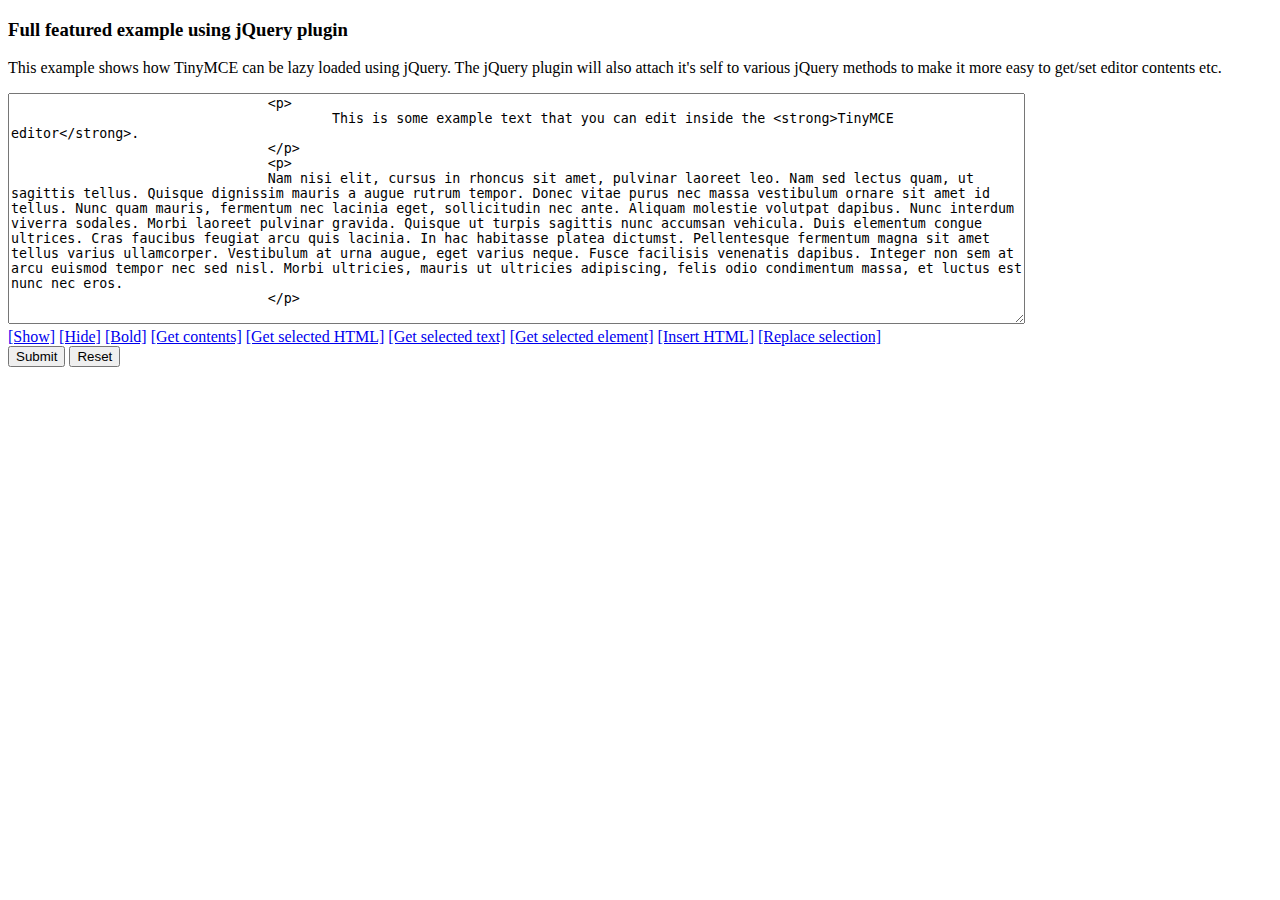
<file: wikidemo/js/tinymce/examples/index.html>
<!DOCTYPE html PUBLIC "-//W3C//DTD XHTML 1.0 Strict//EN" "http://www.w3.org/TR/xhtml1/DTD/xhtml1-strict.dtd">
<html xmlns="http://www.w3.org/1999/xhtml">
<head>
<title>Full featured example using jQuery plugin</title>

<!-- Load jQuery -->
<script type="text/javascript" src="http://www.google.com/jsapi"></script>
<script type="text/javascript">
	google.load("jquery", "1");
</script>

<!-- Load TinyMCE -->
<script type="text/javascript" src="../jscripts/tiny_mce/jquery.tinymce.js"></script>
<script type="text/javascript">
	$().ready(function() {
		$('textarea.tinymce').tinymce({
			// Location of TinyMCE script
			script_url : '../jscripts/tiny_mce/tiny_mce.js',

			// General options
			theme : "advanced",
			plugins : "autolink,lists,pagebreak,style,layer,table,save,advhr,advimage,advlink,emotions,iespell,inlinepopups,insertdatetime,preview,media,searchreplace,print,contextmenu,paste,directionality,fullscreen,noneditable,visualchars,nonbreaking,xhtmlxtras,template,advlist",

			// Theme options
			theme_advanced_buttons1 : "save,newdocument,|,bold,italic,underline,strikethrough,|,justifyleft,justifycenter,justifyright,justifyfull,styleselect,formatselect,fontselect,fontsizeselect",
			theme_advanced_buttons2 : "cut,copy,paste,pastetext,pasteword,|,search,replace,|,bullist,numlist,|,outdent,indent,blockquote,|,undo,redo,|,link,unlink,anchor,image,cleanup,help,code,|,insertdate,inserttime,preview,|,forecolor,backcolor",
			theme_advanced_buttons3 : "tablecontrols,|,hr,removeformat,visualaid,|,sub,sup,|,charmap,emotions,iespell,media,advhr,|,print,|,ltr,rtl,|,fullscreen",
			theme_advanced_buttons4 : "insertlayer,moveforward,movebackward,absolute,|,styleprops,|,cite,abbr,acronym,del,ins,attribs,|,visualchars,nonbreaking,template,pagebreak",
			theme_advanced_toolbar_location : "top",
			theme_advanced_toolbar_align : "left",
			theme_advanced_statusbar_location : "bottom",
			theme_advanced_resizing : true,
			 plugin_preview_pageurl:"../jscripts/tiny_mce/plugins/preview/example.html", 

			// Example content CSS (should be your site CSS)
			content_css : "css/content.css",

			// Drop lists for link/image/media/template dialogs
			template_external_list_url : "lists/template_list.js",
			external_link_list_url : "lists/link_list.js",
			external_image_list_url : "lists/image_list.js",
			media_external_list_url : "lists/media_list.js",

			// Replace values for the template plugin
			template_replace_values : {
				username : "Some User",
				staffid : "991234"
			}
		});
	});
</script>
<!-- /TinyMCE -->

</head>
<body>

<form method="post" action="http://tinymce.moxiecode.com/dump.php?example=true">
	<div>
		<h3>Full featured example using jQuery plugin</h3>

		<p>
			This example shows how TinyMCE can be lazy loaded using jQuery. The jQuery plugin will also attach it's self to various jQuery methods to make it more easy to get/set editor contents etc.
		</p>

		<!-- Gets replaced with TinyMCE, remember HTML in a textarea should be encoded -->
		<div>
			<textarea id="elm1" name="elm1" rows="15" cols="80" style="width: 80%" class="tinymce">
				&lt;p&gt;
					This is some example text that you can edit inside the &lt;strong&gt;TinyMCE editor&lt;/strong&gt;.
				&lt;/p&gt;
				&lt;p&gt;
				Nam nisi elit, cursus in rhoncus sit amet, pulvinar laoreet leo. Nam sed lectus quam, ut sagittis tellus. Quisque dignissim mauris a augue rutrum tempor. Donec vitae purus nec massa vestibulum ornare sit amet id tellus. Nunc quam mauris, fermentum nec lacinia eget, sollicitudin nec ante. Aliquam molestie volutpat dapibus. Nunc interdum viverra sodales. Morbi laoreet pulvinar gravida. Quisque ut turpis sagittis nunc accumsan vehicula. Duis elementum congue ultrices. Cras faucibus feugiat arcu quis lacinia. In hac habitasse platea dictumst. Pellentesque fermentum magna sit amet tellus varius ullamcorper. Vestibulum at urna augue, eget varius neque. Fusce facilisis venenatis dapibus. Integer non sem at arcu euismod tempor nec sed nisl. Morbi ultricies, mauris ut ultricies adipiscing, felis odio condimentum massa, et luctus est nunc nec eros.
				&lt;/p&gt;
			</textarea>
		</div>

		<!-- Some integration calls -->
		<a href="javascript:;" onclick="$('#elm1').tinymce().show();return false;">[Show]</a>
		<a href="javascript:;" onclick="$('#elm1').tinymce().hide();return false;">[Hide]</a>
		<a href="javascript:;" onclick="$('#elm1').tinymce().execCommand('Bold');return false;">[Bold]</a>
		<a href="javascript:;" onclick="alert($('#elm1').html());return false;">[Get contents]</a>
		<a href="javascript:;" onclick="alert($('#elm1').tinymce().selection.getContent());return false;">[Get selected HTML]</a>
		<a href="javascript:;" onclick="alert($('#elm1').tinymce().selection.getContent({format : 'text'}));return false;">[Get selected text]</a>
		<a href="javascript:;" onclick="alert($('#elm1').tinymce().selection.getNode().nodeName);return false;">[Get selected element]</a>
		<a href="javascript:;" onclick="$('#elm1').tinymce().execCommand('mceInsertContent',false,'<b>Hello world!!</b>');return false;">[Insert HTML]</a>
		<a href="javascript:;" onclick="$('#elm1').tinymce().execCommand('mceReplaceContent',false,'<b>{$selection}</b>');return false;">[Replace selection]</a>

		<br />
		<input type="submit" name="save" value="Submit" />
		<input type="reset" name="reset" value="Reset" />
	</div>
</form>
<script type="text/javascript">
if (document.location.protocol == 'file:') {
	alert("The examples might not work properly on the local file system due to security settings in your browser. Please use a real webserver.");
}
</script>
</body>
</html>
</file>
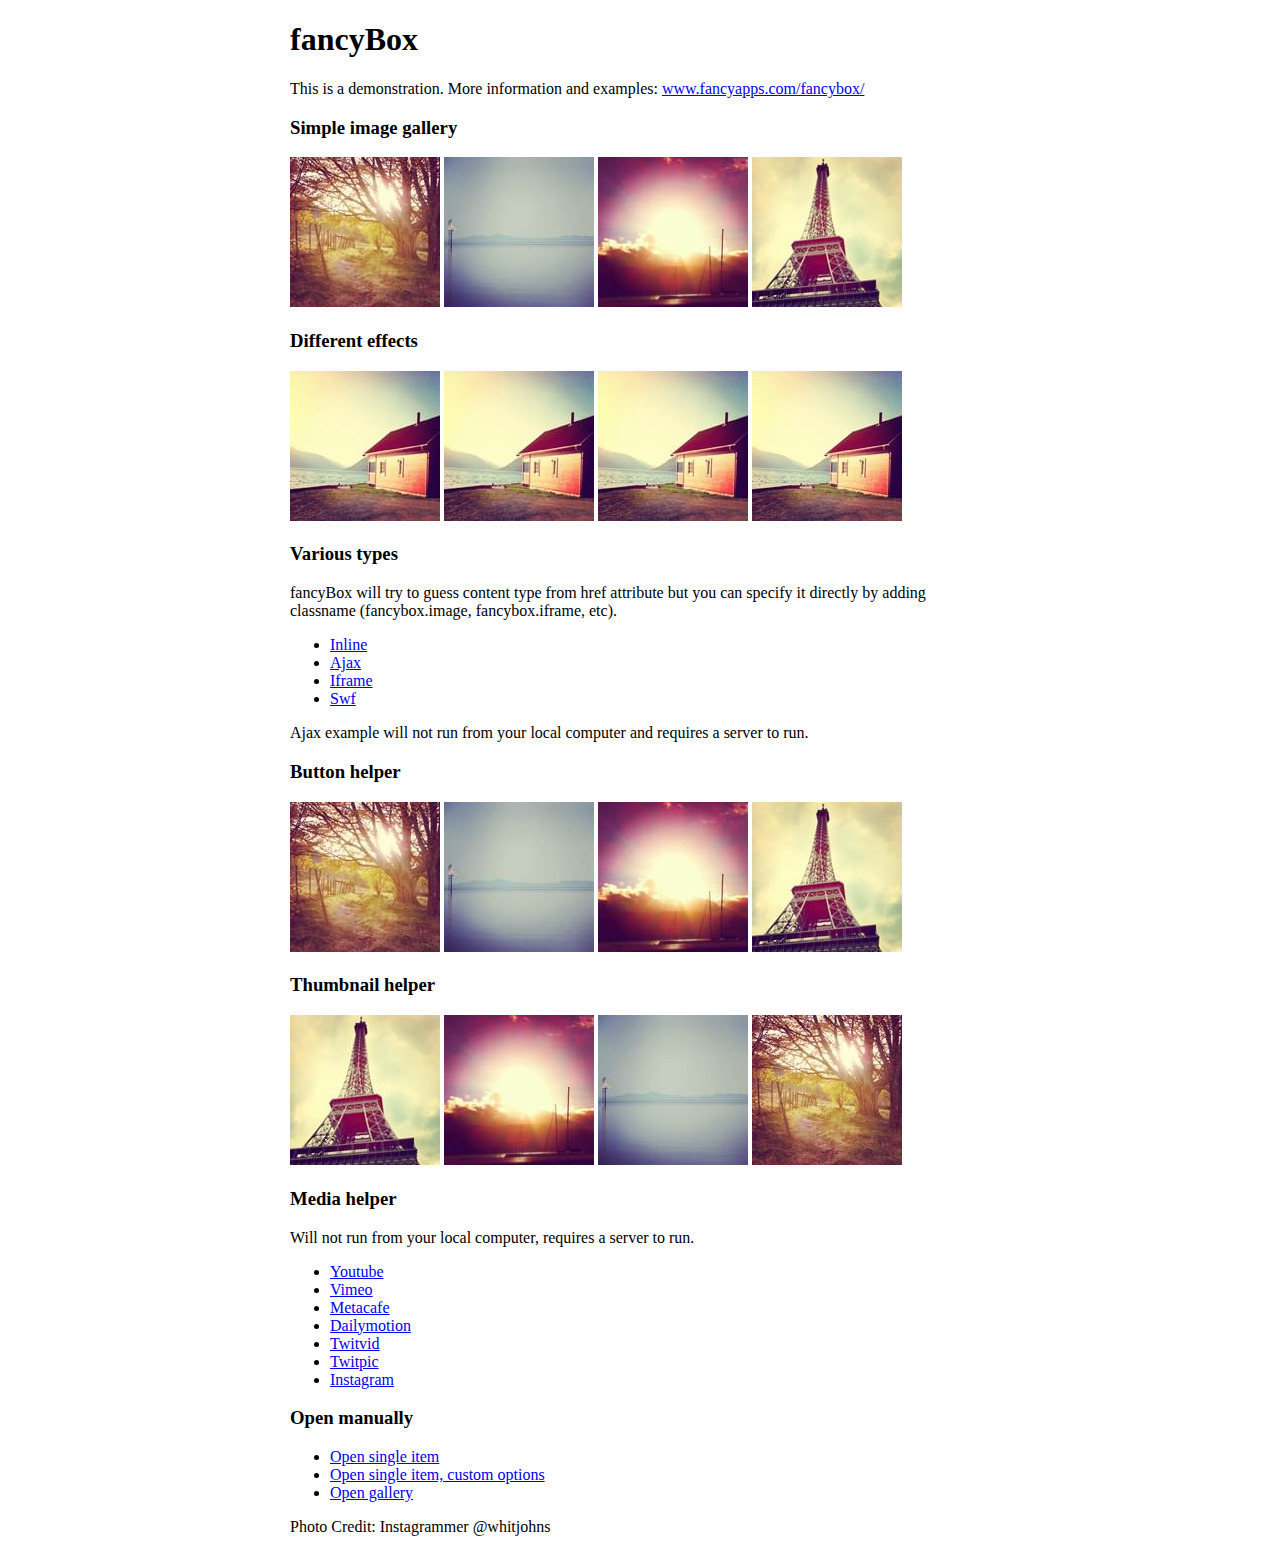
<file: wikidemo/protected/extensions/fancybox/demo/index.html>
<!DOCTYPE html>
<html>
<head>
	<title>fancyBox - Fancy jQuery Lightbox Alternative | Demonstration</title>
	<meta http-equiv="Content-Type" content="text/html; charset=UTF-8" />

	<!-- Add jQuery library -->
	<script type="text/javascript" src="../lib/jquery-1.10.1.min.js"></script>

	<!-- Add mousewheel plugin (this is optional) -->
	<script type="text/javascript" src="../lib/jquery.mousewheel-3.0.6.pack.js"></script>

	<!-- Add fancyBox main JS and CSS files -->
	<script type="text/javascript" src="../source/jquery.fancybox.js?v=2.1.5"></script>
	<link rel="stylesheet" type="text/css" href="../source/jquery.fancybox.css?v=2.1.5" media="screen" />

	<!-- Add Button helper (this is optional) -->
	<link rel="stylesheet" type="text/css" href="../source/helpers/jquery.fancybox-buttons.css?v=1.0.5" />
	<script type="text/javascript" src="../source/helpers/jquery.fancybox-buttons.js?v=1.0.5"></script>

	<!-- Add Thumbnail helper (this is optional) -->
	<link rel="stylesheet" type="text/css" href="../source/helpers/jquery.fancybox-thumbs.css?v=1.0.7" />
	<script type="text/javascript" src="../source/helpers/jquery.fancybox-thumbs.js?v=1.0.7"></script>

	<!-- Add Media helper (this is optional) -->
	<script type="text/javascript" src="../source/helpers/jquery.fancybox-media.js?v=1.0.6"></script>

	<script type="text/javascript">
		$(document).ready(function() {
			/*
			 *  Simple image gallery. Uses default settings
			 */

			$('.fancybox').fancybox();

			/*
			 *  Different effects
			 */

			// Change title type, overlay closing speed
			$(".fancybox-effects-a").fancybox({
				helpers: {
					title : {
						type : 'outside'
					},
					overlay : {
						speedOut : 0
					}
				}
			});

			// Disable opening and closing animations, change title type
			$(".fancybox-effects-b").fancybox({
				openEffect  : 'none',
				closeEffect	: 'none',

				helpers : {
					title : {
						type : 'over'
					}
				}
			});

			// Set custom style, close if clicked, change title type and overlay color
			$(".fancybox-effects-c").fancybox({
				wrapCSS    : 'fancybox-custom',
				closeClick : true,

				openEffect : 'none',

				helpers : {
					title : {
						type : 'inside'
					},
					overlay : {
						css : {
							'background' : 'rgba(238,238,238,0.85)'
						}
					}
				}
			});

			// Remove padding, set opening and closing animations, close if clicked and disable overlay
			$(".fancybox-effects-d").fancybox({
				padding: 0,

				openEffect : 'elastic',
				openSpeed  : 150,

				closeEffect : 'elastic',
				closeSpeed  : 150,

				closeClick : true,

				helpers : {
					overlay : null
				}
			});

			/*
			 *  Button helper. Disable animations, hide close button, change title type and content
			 */

			$('.fancybox-buttons').fancybox({
				openEffect  : 'none',
				closeEffect : 'none',

				prevEffect : 'none',
				nextEffect : 'none',

				closeBtn  : false,

				helpers : {
					title : {
						type : 'inside'
					},
					buttons	: {}
				},

				afterLoad : function() {
					this.title = 'Image ' + (this.index + 1) + ' of ' + this.group.length + (this.title ? ' - ' + this.title : '');
				}
			});


			/*
			 *  Thumbnail helper. Disable animations, hide close button, arrows and slide to next gallery item if clicked
			 */

			$('.fancybox-thumbs').fancybox({
				prevEffect : 'none',
				nextEffect : 'none',

				closeBtn  : false,
				arrows    : false,
				nextClick : true,

				helpers : {
					thumbs : {
						width  : 50,
						height : 50
					}
				}
			});

			/*
			 *  Media helper. Group items, disable animations, hide arrows, enable media and button helpers.
			*/
			$('.fancybox-media')
				.attr('rel', 'media-gallery')
				.fancybox({
					openEffect : 'none',
					closeEffect : 'none',
					prevEffect : 'none',
					nextEffect : 'none',

					arrows : false,
					helpers : {
						media : {},
						buttons : {}
					}
				});

			/*
			 *  Open manually
			 */

			$("#fancybox-manual-a").click(function() {
				$.fancybox.open('1_b.jpg');
			});

			$("#fancybox-manual-b").click(function() {
				$.fancybox.open({
					href : 'iframe.html',
					type : 'iframe',
					padding : 5
				});
			});

			$("#fancybox-manual-c").click(function() {
				$.fancybox.open([
					{
						href : '1_b.jpg',
						title : 'My title'
					}, {
						href : '2_b.jpg',
						title : '2nd title'
					}, {
						href : '3_b.jpg'
					}
				], {
					helpers : {
						thumbs : {
							width: 75,
							height: 50
						}
					}
				});
			});


		});
	</script>
	<style type="text/css">
		.fancybox-custom .fancybox-skin {
			box-shadow: 0 0 50px #222;
		}

		body {
			max-width: 700px;
			margin: 0 auto;
		}
	</style>
</head>
<body>
	<h1>fancyBox</h1>

	<p>This is a demonstration. More information and examples: <a href="http://fancyapps.com/fancybox/">www.fancyapps.com/fancybox/</a></p>

	<h3>Simple image gallery</h3>
	<p>
		<a class="fancybox" href="1_b.jpg" data-fancybox-group="gallery" title="Lorem ipsum dolor sit amet"><img src="1_s.jpg" alt="" /></a>

		<a class="fancybox" href="2_b.jpg" data-fancybox-group="gallery" title="Etiam quis mi eu elit temp"><img src="2_s.jpg" alt="" /></a>

		<a class="fancybox" href="3_b.jpg" data-fancybox-group="gallery" title="Cras neque mi, semper leon"><img src="3_s.jpg" alt="" /></a>

		<a class="fancybox" href="4_b.jpg" data-fancybox-group="gallery" title="Sed vel sapien vel sem uno"><img src="4_s.jpg" alt="" /></a>
	</p>

	<h3>Different effects</h3>
	<p>
		<a class="fancybox-effects-a" href="5_b.jpg" title="Lorem ipsum dolor sit amet, consectetur adipiscing elit"><img src="5_s.jpg" alt="" /></a>

		<a class="fancybox-effects-b" href="5_b.jpg" title="Lorem ipsum dolor sit amet, consectetur adipiscing elit"><img src="5_s.jpg" alt="" /></a>

		<a class="fancybox-effects-c" href="5_b.jpg" title="Lorem ipsum dolor sit amet, consectetur adipiscing elit"><img src="5_s.jpg" alt="" /></a>

		<a class="fancybox-effects-d" href="5_b.jpg" title="Lorem ipsum dolor sit amet, consectetur adipiscing elit"><img src="5_s.jpg" alt="" /></a>
	</p>

	<h3>Various types</h3>
	<p>
		fancyBox will try to guess content type from href attribute but you can specify it directly by adding classname (fancybox.image, fancybox.iframe, etc).
	</p>
	<ul>
		<li><a class="fancybox" href="#inline1" title="Lorem ipsum dolor sit amet">Inline</a></li>
		<li><a class="fancybox fancybox.ajax" href="ajax.txt">Ajax</a></li>
		<li><a class="fancybox fancybox.iframe" href="iframe.html">Iframe</a></li>
		<li><a class="fancybox" href="http://www.adobe.com/jp/events/cs3_web_edition_tour/swfs/perform.swf">Swf</a></li>
	</ul>

	<div id="inline1" style="width:400px;display: none;">
		<h3>Etiam quis mi eu elit</h3>
		<p>
			Lorem ipsum dolor sit amet, consectetur adipiscing elit. Etiam quis mi eu elit tempor facilisis id et neque. Nulla sit amet sem sapien. Vestibulum imperdiet porta ante ac ornare. Nulla et lorem eu nibh adipiscing ultricies nec at lacus. Cras laoreet ultricies sem, at blandit mi eleifend aliquam. Nunc enim ipsum, vehicula non pretium varius, cursus ac tortor. Vivamus fringilla congue laoreet. Quisque ultrices sodales orci, quis rhoncus justo auctor in. Phasellus dui eros, bibendum eu feugiat ornare, faucibus eu mi. Nunc aliquet tempus sem, id aliquam diam varius ac. Maecenas nisl nunc, molestie vitae eleifend vel, iaculis sed magna. Aenean tempus lacus vitae orci posuere porttitor eget non felis. Donec lectus elit, aliquam nec eleifend sit amet, vestibulum sed nunc.
		</p>
	</div>

	<p>
		Ajax example will not run from your local computer and requires a server to run.
	</p>

	<h3>Button helper</h3>
	<p>
		<a class="fancybox-buttons" data-fancybox-group="button" href="1_b.jpg"><img src="1_s.jpg" alt="" /></a>

		<a class="fancybox-buttons" data-fancybox-group="button" href="2_b.jpg"><img src="2_s.jpg" alt="" /></a>

		<a class="fancybox-buttons" data-fancybox-group="button" href="3_b.jpg"><img src="3_s.jpg" alt="" /></a>

		<a class="fancybox-buttons" data-fancybox-group="button" href="4_b.jpg"><img src="4_s.jpg" alt="" /></a>
	</p>

	<h3>Thumbnail helper</h3>
	<p>
		<a class="fancybox-thumbs" data-fancybox-group="thumb" href="4_b.jpg"><img src="4_s.jpg" alt="" /></a>

		<a class="fancybox-thumbs" data-fancybox-group="thumb" href="3_b.jpg"><img src="3_s.jpg" alt="" /></a>

		<a class="fancybox-thumbs" data-fancybox-group="thumb" href="2_b.jpg"><img src="2_s.jpg" alt="" /></a>

		<a class="fancybox-thumbs" data-fancybox-group="thumb" href="1_b.jpg"><img src="1_s.jpg" alt="" /></a>
	</p>

	<h3>Media helper</h3>
	<p>
		Will not run from your local computer, requires a server to run.
	</p>

	<ul>
		<li><a class="fancybox-media" href="http://www.youtube.com/watch?v=opj24KnzrWo">Youtube</a></li>
		<li><a class="fancybox-media" href="http://vimeo.com/47480346">Vimeo</a></li>
		<li><a class="fancybox-media" href="http://www.metacafe.com/watch/7635964/">Metacafe</a></li>
		<li><a class="fancybox-media" href="http://www.dailymotion.com/video/xoeylt_electric-guest-this-head-i-hold_music">Dailymotion</a></li>
		<li><a class="fancybox-media" href="http://twitvid.com/QY7MD">Twitvid</a></li>
		<li><a class="fancybox-media" href="http://twitpic.com/7p93st">Twitpic</a></li>
		<li><a class="fancybox-media" href="http://instagr.am/p/IejkuUGxQn">Instagram</a></li>
	</ul>

	<h3>Open manually</h3>
	<ul>
		<li><a id="fancybox-manual-a" href="javascript:;">Open single item</a></li>
		<li><a id="fancybox-manual-b" href="javascript:;">Open single item, custom options</a></li>
		<li><a id="fancybox-manual-c" href="javascript:;">Open gallery</a></li>
	</ul>

	<p>
		Photo Credit: Instagrammer @whitjohns
	</p>
</body>
</html>
</file>
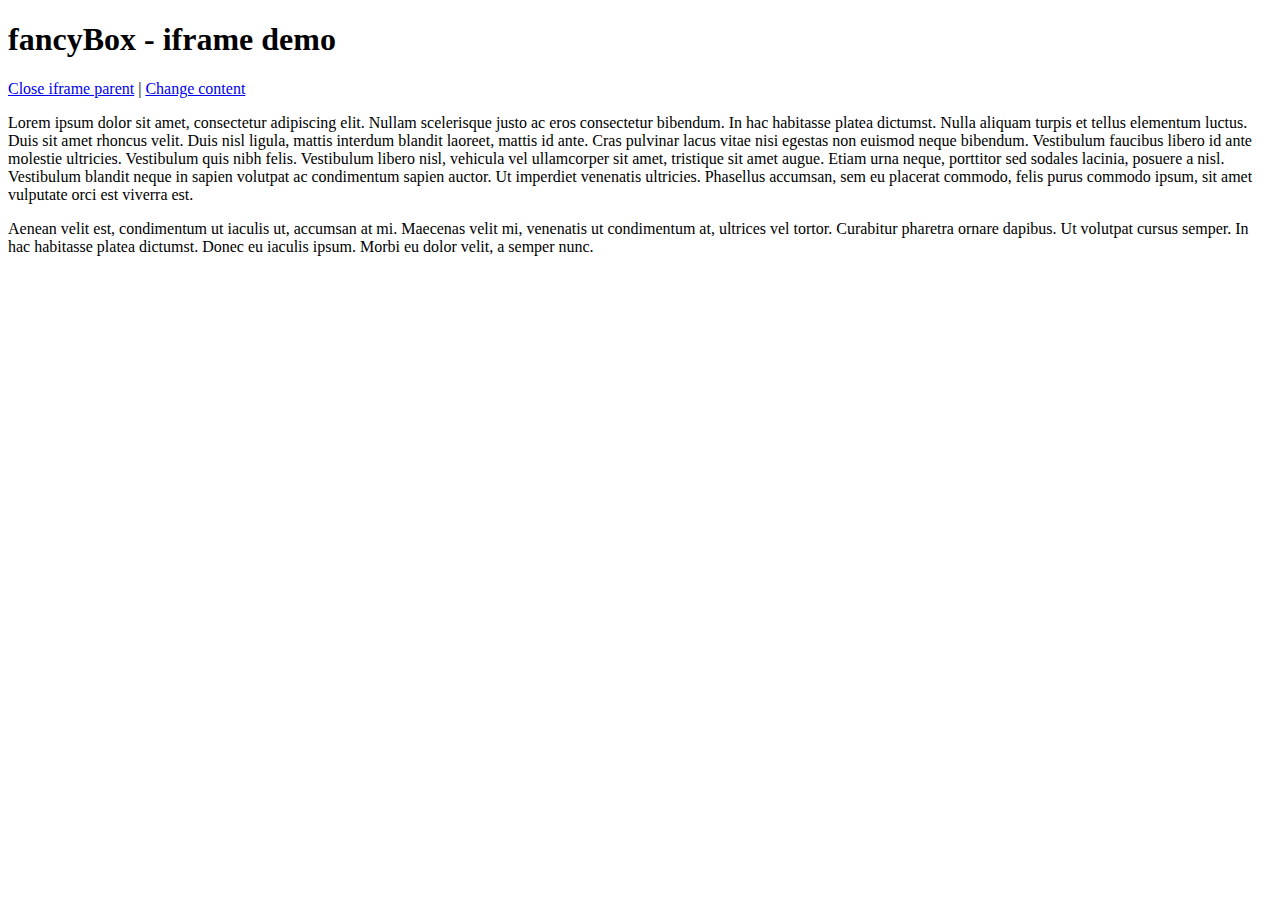
<file: wikidemo/protected/extensions/fancybox/demo/iframe.html>
<!DOCTYPE html>
<html>
<head>
	<title>fancyBox - iframe demo</title>
	<meta http-equiv="Content-Type" content="text/html; charset=UTF-8" />
</head>
<body>
	<h1>fancyBox - iframe demo</h1>

	<p>
		<a href="javascript:parent.jQuery.fancybox.close();">Close iframe parent</a>

		|

		<a href="javascript:parent.jQuery.fancybox.open({href : '1_b.jpg', title : 'My title'});">Change content</a>
	</p>

	<p>
		Lorem ipsum dolor sit amet, consectetur adipiscing elit. Nullam scelerisque justo ac eros consectetur bibendum. In hac habitasse platea dictumst. Nulla aliquam turpis et tellus elementum luctus. Duis sit amet rhoncus velit. Duis nisl ligula, mattis interdum blandit laoreet, mattis id ante. Cras pulvinar lacus vitae nisi egestas non euismod neque bibendum. Vestibulum faucibus libero id ante molestie ultricies. Vestibulum quis nibh felis. Vestibulum libero nisl, vehicula vel ullamcorper sit amet, tristique sit amet augue. Etiam urna neque, porttitor sed sodales lacinia, posuere a nisl. Vestibulum blandit neque in sapien volutpat ac condimentum sapien auctor. Ut imperdiet venenatis ultricies. Phasellus accumsan, sem eu placerat commodo, felis purus commodo ipsum, sit amet vulputate orci est viverra est.
	</p>

	<p>
		Aenean velit est, condimentum ut iaculis ut, accumsan at mi. Maecenas velit mi, venenatis ut condimentum at, ultrices vel tortor. Curabitur pharetra ornare dapibus. Ut volutpat cursus semper. In hac habitasse platea dictumst. Donec eu iaculis ipsum. Morbi eu dolor velit, a semper nunc.
	</p>
</body>
</html>
</file>
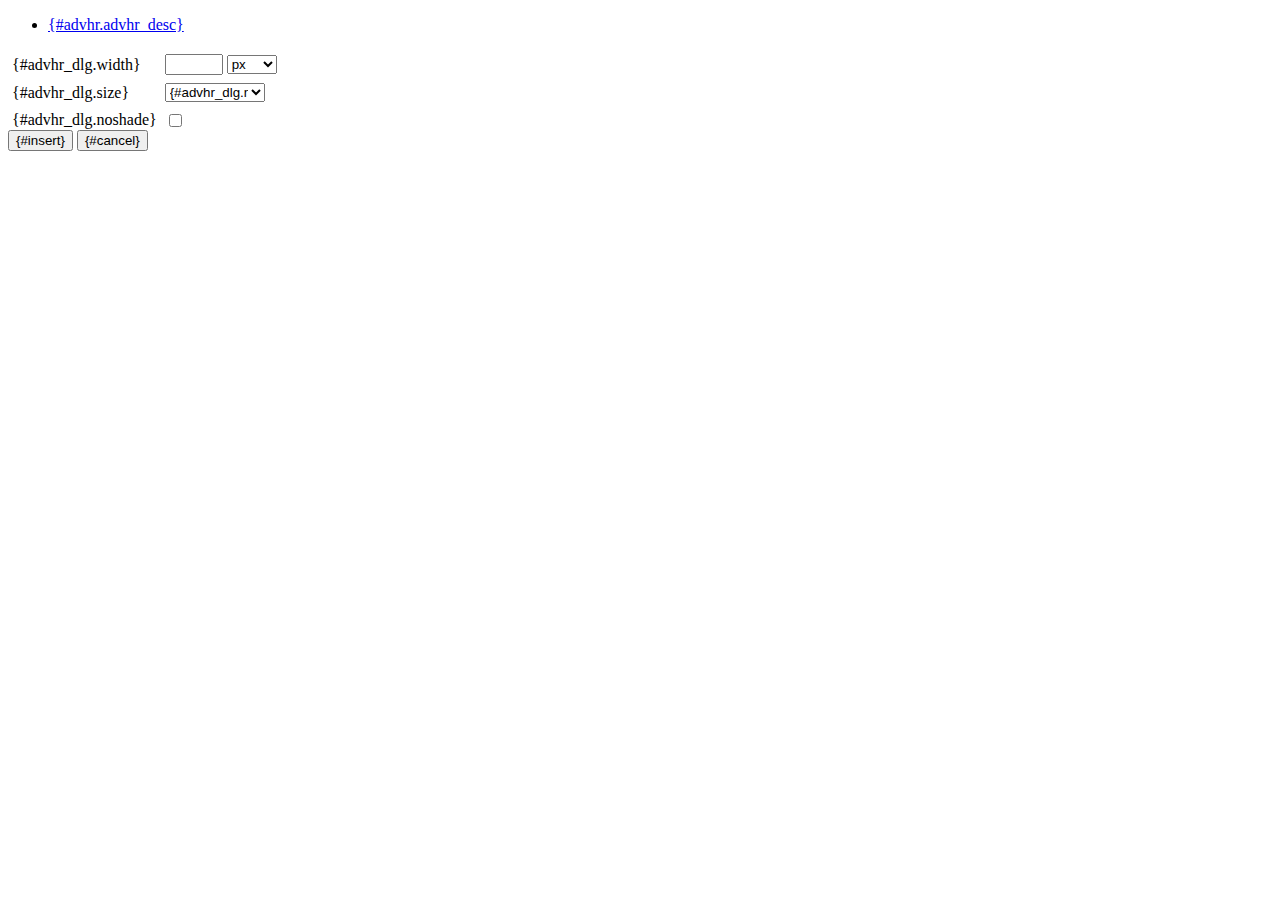
<file: wikidemo/js/tinymce/jscripts/tiny_mce/plugins/advhr/rule.htm>
<!DOCTYPE html PUBLIC "-//W3C//DTD XHTML 1.0 Strict//EN" "http://www.w3.org/TR/xhtml1/DTD/xhtml1-strict.dtd">
<html xmlns="http://www.w3.org/1999/xhtml">
<head>
	<title>{#advhr.advhr_desc}</title>
	<script type="text/javascript" src="../../tiny_mce_popup.js"></script>
	<script type="text/javascript" src="js/rule.js"></script>
	<script type="text/javascript" src="../../utils/mctabs.js"></script>
	<script type="text/javascript" src="../../utils/form_utils.js"></script>
	<link href="css/advhr.css" rel="stylesheet" type="text/css" />
</head>
<body role="application">
<form onsubmit="AdvHRDialog.update();return false;" action="#">
	<div class="tabs">
		<ul>
			<li id="general_tab" class="current" aria-controls="general_panel"><span><a href="javascript:mcTabs.displayTab('general_tab','general_panel');" onmousedown="return false;">{#advhr.advhr_desc}</a></span></li>
		</ul>
	</div>

	<div class="panel_wrapper">
		<div id="general_panel" class="panel current">
			<table role="presentation" border="0" cellpadding="4" cellspacing="0">
					<tr role="group" aria-labelledby="width_label">
						<td><label id="width_label" for="width">{#advhr_dlg.width}</label></td>
						<td class="nowrap">
							<input id="width" name="width" type="text" value="" class="mceFocus" />
							<span style="display:none;" id="width_unit_label">{#advhr_dlg.widthunits}</span>
							<select name="width2" id="width2" aria-labelledby="width_unit_label">
								<option value="">px</option>
								<option value="%">%</option>
							</select>
						</td>
					</tr>
					<tr>
						<td><label for="size">{#advhr_dlg.size}</label></td>
						<td><select id="size" name="size">
							<option value="">{#advhr_dlg.normal}</option>
							<option value="1">1</option>
							<option value="2">2</option>
							<option value="3">3</option>
							<option value="4">4</option>
							<option value="5">5</option>
						</select></td>
					</tr>
					<tr>
						<td><label for="noshade">{#advhr_dlg.noshade}</label></td>
						<td><input type="checkbox" name="noshade" id="noshade" class="radio" /></td>
					</tr>
			</table>
		</div>
	</div>

	<div class="mceActionPanel">
		<input type="submit" id="insert" name="insert" value="{#insert}" />
		<input type="button" id="cancel" name="cancel" value="{#cancel}" onclick="tinyMCEPopup.close();" />
	</div>
</form>
</body>
</html>
</file>
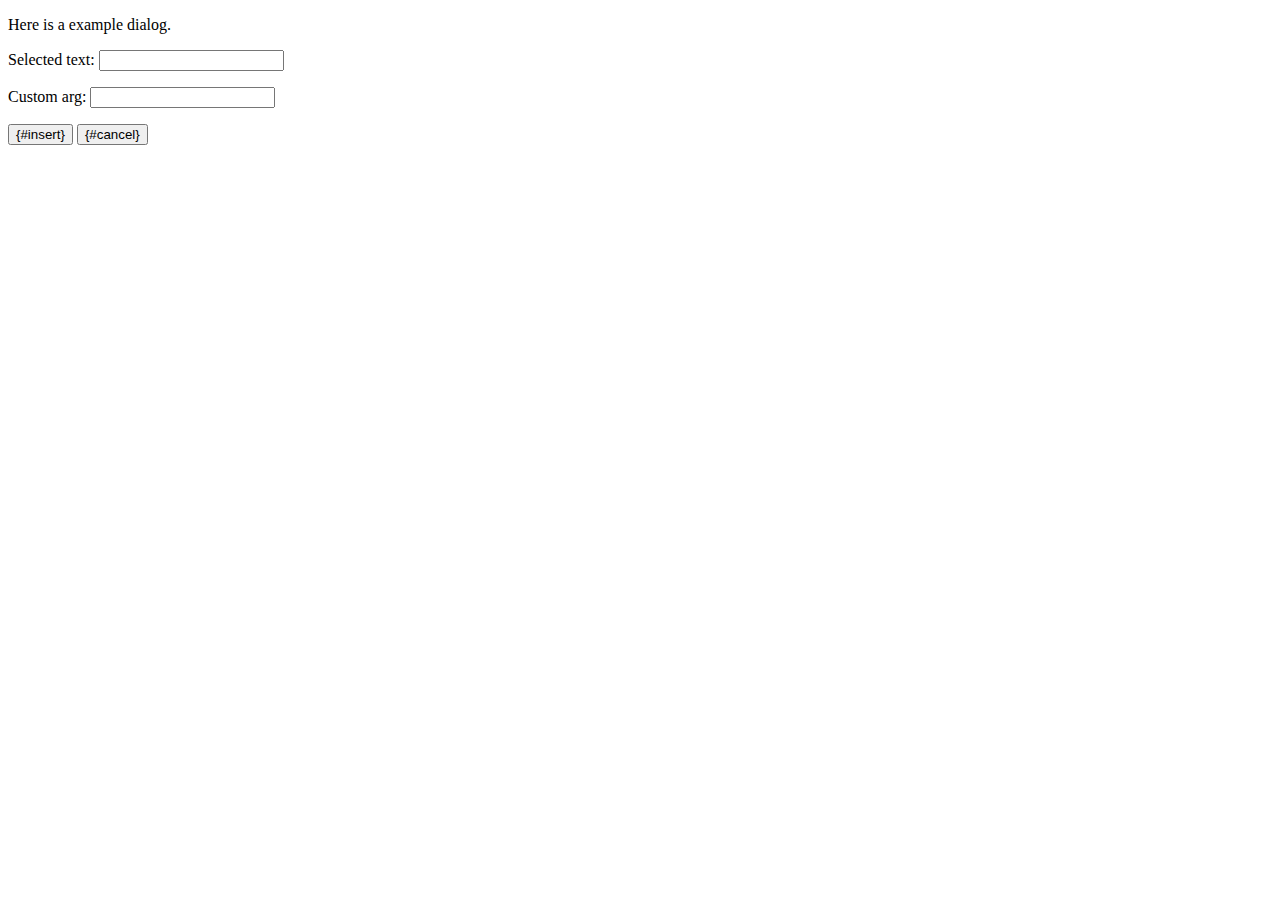
<file: wikidemo/js/tinymce/jscripts/tiny_mce/plugins/example/dialog.htm>
<!DOCTYPE html PUBLIC "-//W3C//DTD XHTML 1.0 Strict//EN" "http://www.w3.org/TR/xhtml1/DTD/xhtml1-strict.dtd">
<html xmlns="http://www.w3.org/1999/xhtml">
<head>
	<title>{#example_dlg.title}</title>
	<script type="text/javascript" src="../../tiny_mce_popup.js"></script>
	<script type="text/javascript" src="js/dialog.js"></script>
</head>
<body>

<form onsubmit="ExampleDialog.insert();return false;" action="#">
	<p>Here is a example dialog.</p>
	<p>Selected text: <input id="someval" name="someval" type="text" class="text" /></p>
	<p>Custom arg: <input id="somearg" name="somearg" type="text" class="text" /></p>

	<div class="mceActionPanel">
		<input type="button" id="insert" name="insert" value="{#insert}" onclick="ExampleDialog.insert();" />
		<input type="button" id="cancel" name="cancel" value="{#cancel}" onclick="tinyMCEPopup.close();" />
	</div>
</form>

</body>
</html>
</file>
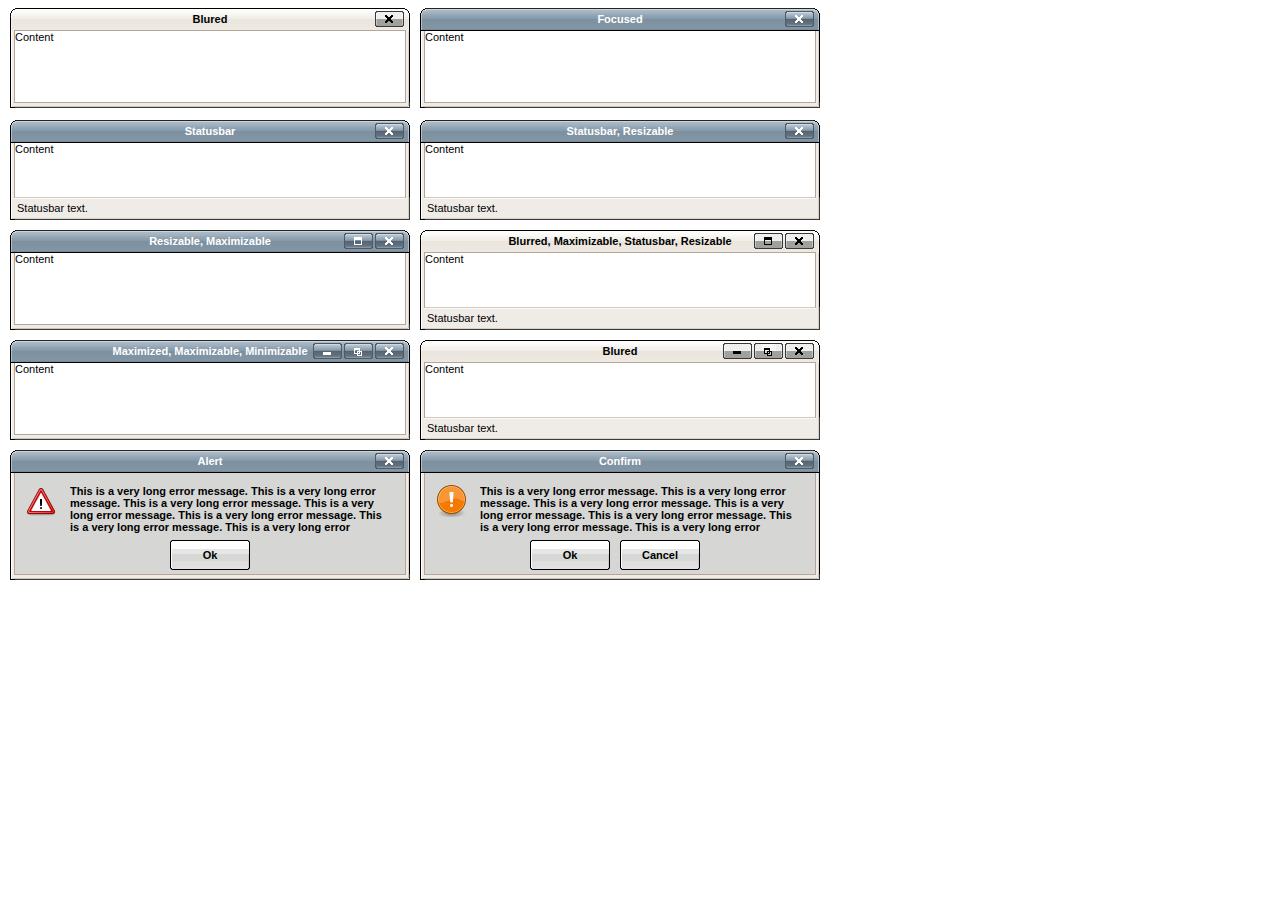
<file: wikidemo/js/tinymce/jscripts/tiny_mce/plugins/inlinepopups/template.htm>
<!-- <!DOCTYPE html PUBLIC "-//W3C//DTD XHTML 1.0 Strict//EN" "http://www.w3.org/TR/xhtml1/DTD/xhtml1-strict.dtd"> -->
<html xmlns="http://www.w3.org/1999/xhtml">
<head>
<title>Template for dialogs</title>
<link rel="stylesheet" type="text/css" href="skins/clearlooks2/window.css" />
</head>
<body>

<div class="mceEditor">
	<div class="clearlooks2" style="width:400px; height:100px; left:10px;">
		<div class="mceWrapper">
			<div class="mceTop">
				<div class="mceLeft"></div>
				<div class="mceCenter"></div>
				<div class="mceRight"></div>
				<span>Blured</span>
			</div>

			<div class="mceMiddle">
				<div class="mceLeft"></div>
				<span>Content</span>
				<div class="mceRight"></div>
			</div>

			<div class="mceBottom">
				<div class="mceLeft"></div>
				<div class="mceCenter"></div>
				<div class="mceRight"></div>
				<span>Statusbar text.</span>
			</div>

			<a class="mceMove" href="#"></a>
			<a class="mceMin" href="#"></a>
			<a class="mceMax" href="#"></a>
			<a class="mceMed" href="#"></a>
			<a class="mceClose" href="#"></a>
			<a class="mceResize mceResizeN" href="#"></a>
			<a class="mceResize mceResizeS" href="#"></a>
			<a class="mceResize mceResizeW" href="#"></a>
			<a class="mceResize mceResizeE" href="#"></a>
			<a class="mceResize mceResizeNW" href="#"></a>
			<a class="mceResize mceResizeNE" href="#"></a>
			<a class="mceResize mceResizeSW" href="#"></a>
			<a class="mceResize mceResizeSE" href="#"></a>
		</div>
	</div>

	<div class="clearlooks2" style="width:400px; height:100px; left:420px;">
		<div class="mceWrapper mceMovable mceFocus">
			<div class="mceTop">
				<div class="mceLeft"></div>
				<div class="mceCenter"></div>
				<div class="mceRight"></div>
				<span>Focused</span>
			</div>

			<div class="mceMiddle">
				<div class="mceLeft"></div>
				<span>Content</span>
				<div class="mceRight"></div>
			</div>

			<div class="mceBottom">
				<div class="mceLeft"></div>
				<div class="mceCenter"></div>
				<div class="mceRight"></div>
				<span>Statusbar text.</span>
			</div>

			<a class="mceMove" href="#"></a>
			<a class="mceMin" href="#"></a>
			<a class="mceMax" href="#"></a>
			<a class="mceMed" href="#"></a>
			<a class="mceClose" href="#"></a>
			<a class="mceResize mceResizeN" href="#"></a>
			<a class="mceResize mceResizeS" href="#"></a>
			<a class="mceResize mceResizeW" href="#"></a>
			<a class="mceResize mceResizeE" href="#"></a>
			<a class="mceResize mceResizeNW" href="#"></a>
			<a class="mceResize mceResizeNE" href="#"></a>
			<a class="mceResize mceResizeSW" href="#"></a>
			<a class="mceResize mceResizeSE" href="#"></a>
		</div>
	</div>

	<div class="clearlooks2" style="width:400px; height:100px; left:10px; top:120px;">
		<div class="mceWrapper mceMovable mceFocus mceStatusbar">
			<div class="mceTop">
				<div class="mceLeft"></div>
				<div class="mceCenter"></div>
				<div class="mceRight"></div>
				<span>Statusbar</span>
			</div>

			<div class="mceMiddle">
				<div class="mceLeft"></div>
				<span>Content</span>
				<div class="mceRight"></div>
			</div>

			<div class="mceBottom">
				<div class="mceLeft"></div>
				<div class="mceCenter"></div>
				<div class="mceRight"></div>
				<span>Statusbar text.</span>
			</div>

			<a class="mceMove" href="#"></a>
			<a class="mceMin" href="#"></a>
			<a class="mceMax" href="#"></a>
			<a class="mceMed" href="#"></a>
			<a class="mceClose" href="#"></a>
			<a class="mceResize mceResizeN" href="#"></a>
			<a class="mceResize mceResizeS" href="#"></a>
			<a class="mceResize mceResizeW" href="#"></a>
			<a class="mceResize mceResizeE" href="#"></a>
			<a class="mceResize mceResizeNW" href="#"></a>
			<a class="mceResize mceResizeNE" href="#"></a>
			<a class="mceResize mceResizeSW" href="#"></a>
			<a class="mceResize mceResizeSE" href="#"></a>
		</div>
	</div>

	<div class="clearlooks2" style="width:400px; height:100px; left:420px; top:120px;">
		<div class="mceWrapper mceMovable mceFocus mceStatusbar mceResizable">
			<div class="mceTop">
				<div class="mceLeft"></div>
				<div class="mceCenter"></div>
				<div class="mceRight"></div>
				<span>Statusbar, Resizable</span>
			</div>

			<div class="mceMiddle">
				<div class="mceLeft"></div>
				<span>Content</span>
				<div class="mceRight"></div>
			</div>

			<div class="mceBottom">
				<div class="mceLeft"></div>
				<div class="mceCenter"></div>
				<div class="mceRight"></div>
				<span>Statusbar text.</span>
			</div>

			<a class="mceMove" href="#"></a>
			<a class="mceMin" href="#"></a>
			<a class="mceMax" href="#"></a>
			<a class="mceMed" href="#"></a>
			<a class="mceClose" href="#"></a>
			<a class="mceResize mceResizeN" href="#"></a>
			<a class="mceResize mceResizeS" href="#"></a>
			<a class="mceResize mceResizeW" href="#"></a>
			<a class="mceResize mceResizeE" href="#"></a>
			<a class="mceResize mceResizeNW" href="#"></a>
			<a class="mceResize mceResizeNE" href="#"></a>
			<a class="mceResize mceResizeSW" href="#"></a>
			<a class="mceResize mceResizeSE" href="#"></a>
		</div>
	</div>

	<div class="clearlooks2" style="width:400px; height:100px; left:10px; top:230px;">
		<div class="mceWrapper mceMovable mceFocus mceResizable mceMaximizable">
			<div class="mceTop">
				<div class="mceLeft"></div>
				<div class="mceCenter"></div>
				<div class="mceRight"></div>
				<span>Resizable, Maximizable</span>
			</div>

			<div class="mceMiddle">
				<div class="mceLeft"></div>
				<span>Content</span>
				<div class="mceRight"></div>
			</div>

			<div class="mceBottom">
				<div class="mceLeft"></div>
				<div class="mceCenter"></div>
				<div class="mceRight"></div>
				<span>Statusbar text.</span>
			</div>

			<a class="mceMove" href="#"></a>
			<a class="mceMin" href="#"></a>
			<a class="mceMax" href="#"></a>
			<a class="mceMed" href="#"></a>
			<a class="mceClose" href="#"></a>
			<a class="mceResize mceResizeN" href="#"></a>
			<a class="mceResize mceResizeS" href="#"></a>
			<a class="mceResize mceResizeW" href="#"></a>
			<a class="mceResize mceResizeE" href="#"></a>
			<a class="mceResize mceResizeNW" href="#"></a>
			<a class="mceResize mceResizeNE" href="#"></a>
			<a class="mceResize mceResizeSW" href="#"></a>
			<a class="mceResize mceResizeSE" href="#"></a>
		</div>
	</div>

	<div class="clearlooks2" style="width:400px; height:100px; left:420px; top:230px;">
		<div class="mceWrapper mceMovable mceStatusbar mceResizable mceMaximizable">
			<div class="mceTop">
				<div class="mceLeft"></div>
				<div class="mceCenter"></div>
				<div class="mceRight"></div>
				<span>Blurred, Maximizable, Statusbar, Resizable</span>
			</div>

			<div class="mceMiddle">
				<div class="mceLeft"></div>
				<span>Content</span>
				<div class="mceRight"></div>
			</div>

			<div class="mceBottom">
				<div class="mceLeft"></div>
				<div class="mceCenter"></div>
				<div class="mceRight"></div>
				<span>Statusbar text.</span>
			</div>

			<a class="mceMove" href="#"></a>
			<a class="mceMin" href="#"></a>
			<a class="mceMax" href="#"></a>
			<a class="mceMed" href="#"></a>
			<a class="mceClose" href="#"></a>
			<a class="mceResize mceResizeN" href="#"></a>
			<a class="mceResize mceResizeS" href="#"></a>
			<a class="mceResize mceResizeW" href="#"></a>
			<a class="mceResize mceResizeE" href="#"></a>
			<a class="mceResize mceResizeNW" href="#"></a>
			<a class="mceResize mceResizeNE" href="#"></a>
			<a class="mceResize mceResizeSW" href="#"></a>
			<a class="mceResize mceResizeSE" href="#"></a>
		</div>
	</div>

	<div class="clearlooks2" style="width:400px; height:100px; left:10px; top:340px;">
		<div class="mceWrapper mceMovable mceFocus mceResizable mceMaximized mceMinimizable mceMaximizable">
			<div class="mceTop">
				<div class="mceLeft"></div>
				<div class="mceCenter"></div>
				<div class="mceRight"></div>
				<span>Maximized, Maximizable, Minimizable</span>
			</div>

			<div class="mceMiddle">
				<div class="mceLeft"></div>
				<span>Content</span>
				<div class="mceRight"></div>
			</div>

			<div class="mceBottom">
				<div class="mceLeft"></div>
				<div class="mceCenter"></div>
				<div class="mceRight"></div>
				<span>Statusbar text.</span>
			</div>

			<a class="mceMove" href="#"></a>
			<a class="mceMin" href="#"></a>
			<a class="mceMax" href="#"></a>
			<a class="mceMed" href="#"></a>
			<a class="mceClose" href="#"></a>
			<a class="mceResize mceResizeN" href="#"></a>
			<a class="mceResize mceResizeS" href="#"></a>
			<a class="mceResize mceResizeW" href="#"></a>
			<a class="mceResize mceResizeE" href="#"></a>
			<a class="mceResize mceResizeNW" href="#"></a>
			<a class="mceResize mceResizeNE" href="#"></a>
			<a class="mceResize mceResizeSW" href="#"></a>
			<a class="mceResize mceResizeSE" href="#"></a>
		</div>
	</div>

	<div class="clearlooks2" style="width:400px; height:100px; left:420px; top:340px;">
		<div class="mceWrapper mceMovable mceStatusbar mceResizable mceMaximized mceMinimizable mceMaximizable">
			<div class="mceTop">
				<div class="mceLeft"></div>
				<div class="mceCenter"></div>
				<div class="mceRight"></div>
				<span>Blured</span>
			</div>

			<div class="mceMiddle">
				<div class="mceLeft"></div>
				<span>Content</span>
				<div class="mceRight"></div>
			</div>

			<div class="mceBottom">
				<div class="mceLeft"></div>
				<div class="mceCenter"></div>
				<div class="mceRight"></div>
				<span>Statusbar text.</span>
			</div>

			<a class="mceMove" href="#"></a>
			<a class="mceMin" href="#"></a>
			<a class="mceMax" href="#"></a>
			<a class="mceMed" href="#"></a>
			<a class="mceClose" href="#"></a>
			<a class="mceResize mceResizeN" href="#"></a>
			<a class="mceResize mceResizeS" href="#"></a>
			<a class="mceResize mceResizeW" href="#"></a>
			<a class="mceResize mceResizeE" href="#"></a>
			<a class="mceResize mceResizeNW" href="#"></a>
			<a class="mceResize mceResizeNE" href="#"></a>
			<a class="mceResize mceResizeSW" href="#"></a>
			<a class="mceResize mceResizeSE" href="#"></a>
		</div>
	</div>

	<div class="clearlooks2" style="width:400px; height:130px; left:10px; top:450px;">
		<div class="mceWrapper mceMovable mceFocus mceModal mceAlert">
			<div class="mceTop">
				<div class="mceLeft"></div>
				<div class="mceCenter"></div>
				<div class="mceRight"></div>
				<span>Alert</span>
			</div>

			<div class="mceMiddle">
				<div class="mceLeft"></div>
				<span>
					This is a very long error message. This is a very long error message.
					This is a very long error message. This is a very long error message.
					This is a very long error message. This is a very long error message.
					This is a very long error message. This is a very long error message.
					This is a very long error message. This is a very long error message.
					This is a very long error message. This is a very long error message.
				</span>
				<div class="mceRight"></div>
				<div class="mceIcon"></div>
			</div>

			<div class="mceBottom">
				<div class="mceLeft"></div>
				<div class="mceCenter"></div>
				<div class="mceRight"></div>
			</div>

			<a class="mceMove" href="#"></a>
			<a class="mceButton mceOk" href="#">Ok</a>
			<a class="mceClose" href="#"></a>
		</div>
	</div>

	<div class="clearlooks2" style="width:400px; height:130px; left:420px; top:450px;">
		<div class="mceWrapper mceMovable mceFocus mceModal mceConfirm">
			<div class="mceTop">
				<div class="mceLeft"></div>
				<div class="mceCenter"></div>
				<div class="mceRight"></div>
				<span>Confirm</span>
			</div>

			<div class="mceMiddle">
				<div class="mceLeft"></div>
				<span>
					This is a very long error message. This is a very long error message.
					This is a very long error message. This is a very long error message.
					This is a very long error message. This is a very long error message.
					This is a very long error message. This is a very long error message.
					This is a very long error message. This is a very long error message.
					This is a very long error message. This is a very long error message.
					</span>
				<div class="mceRight"></div>
				<div class="mceIcon"></div>
			</div>

			<div class="mceBottom">
				<div class="mceLeft"></div>
				<div class="mceCenter"></div>
				<div class="mceRight"></div>
			</div>

			<a class="mceMove" href="#"></a>
			<a class="mceButton mceOk" href="#">Ok</a>
			<a class="mceButton mceCancel" href="#">Cancel</a>
			<a class="mceClose" href="#"></a>
		</div>
	</div>
</div>

</body>
</html>
</file>
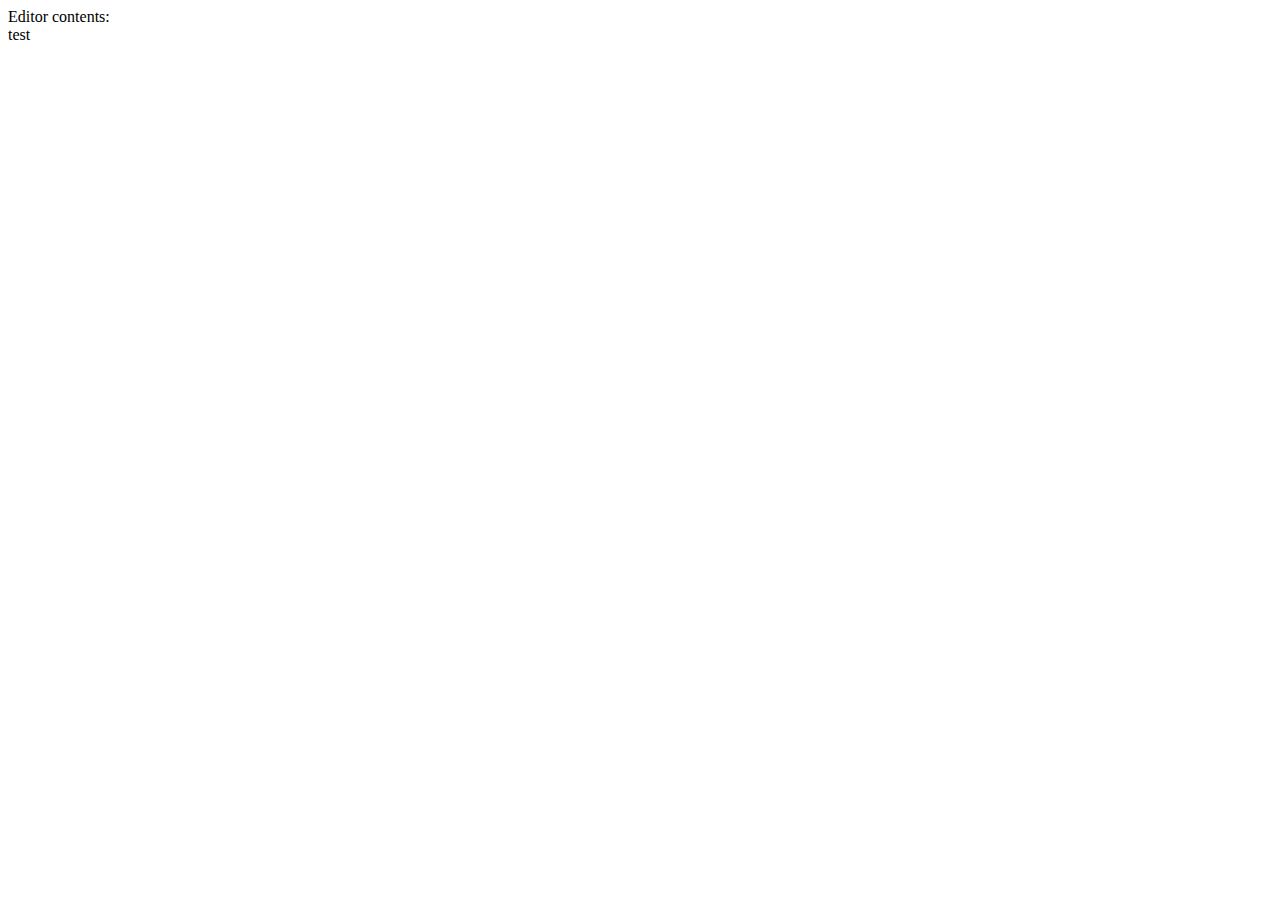
<file: wikidemo/js/tinymce/jscripts/tiny_mce/plugins/preview/example.html>
<html xmlns="http://www.w3.org/1999/xhtml">
<head>
<script language="javascript" src="../../tiny_mce_popup.js"></script>
<script type="text/javascript" src="jscripts/embed.js"></script>
<script type="text/javascript">
tinyMCEPopup.onInit.add(function(ed) {
	var dom = tinyMCEPopup.dom;

	// Load editor content_css
	tinymce.each(ed.settings.content_css.split(','), function(u) {
		dom.loadCSS(ed.documentBaseURI.toAbsolute(u));
	});

	// Place contents inside div container
	dom.setHTML('content', ed.getContent());
});
</script>
<title>Example of a custom preview page</title>
</head>
<body>

Editor contents: <br />
test
<div id="content">
<!-- Gets filled with editor contents -->
</div>

</body>
</html>
</file>
<file: wikidemo/js/tinymce/jscripts/tiny_mce/plugins/advhr/css/advhr.css>
input.radio {border:1px none #000; background:transparent; vertical-align:middle;}
.panel_wrapper div.current {height:80px;}
#width {width:50px; vertical-align:middle;}
#width2 {width:50px; vertical-align:middle;}
#size {width:100px;}
</file>
<file: wikidemo/js/tinymce/jscripts/tiny_mce/plugins/inlinepopups/skins/clearlooks2/window.css>
/* Clearlooks 2 */

/* Reset */
.clearlooks2, .clearlooks2 div, .clearlooks2 span, .clearlooks2 a {vertical-align:baseline; text-align:left; position:absolute; border:0; padding:0; margin:0; background:transparent; font-family:Arial,Verdana; font-size:11px; color:#000; text-decoration:none; font-weight:normal; width:auto; height:auto; overflow:hidden; display:block}

/* General */
.clearlooks2 {position:absolute; direction:ltr}
.clearlooks2 .mceWrapper {position:static}
.mceEventBlocker {position:fixed; left:0; top:0; background:url(img/horizontal.gif) no-repeat 0 -75px; width:100%; height:100%}
.clearlooks2 .mcePlaceHolder {border:1px solid #000; background:#888; top:0; left:0; opacity:0.5; -ms-filter:'alpha(opacity=50)'; filter:alpha(opacity=50)}
.clearlooks2_modalBlocker {position:fixed; left:0; top:0; width:100%; height:100%; background:#FFF; opacity:0.6; -ms-filter:'alpha(opacity=60)'; filter:alpha(opacity=60); display:none}

/* Top */
.clearlooks2 .mceTop, .clearlooks2 .mceTop div {top:0; width:100%; height:23px}
.clearlooks2 .mceTop .mceLeft {width:6px; background:url(img/corners.gif)}
.clearlooks2 .mceTop .mceCenter {right:6px; width:100%; height:23px; background:url(img/horizontal.gif) 12px 0; clip:rect(auto auto auto 12px)}
.clearlooks2 .mceTop .mceRight {right:0; width:6px; height:23px; background:url(img/corners.gif) -12px 0}
.clearlooks2 .mceTop span {width:100%; text-align:center; vertical-align:middle; line-height:23px; font-weight:bold}
.clearlooks2 .mceFocus .mceTop .mceLeft {background:url(img/corners.gif) -6px 0}
.clearlooks2 .mceFocus .mceTop .mceCenter {background:url(img/horizontal.gif) 0 -23px}
.clearlooks2 .mceFocus .mceTop .mceRight {background:url(img/corners.gif) -18px 0}
.clearlooks2 .mceFocus .mceTop span {color:#FFF}

/* Middle */
.clearlooks2 .mceMiddle, .clearlooks2 .mceMiddle div {top:0}
.clearlooks2 .mceMiddle {width:100%; height:100%; clip:rect(23px auto auto auto)}
.clearlooks2 .mceMiddle .mceLeft {left:0; width:5px; height:100%; background:url(img/vertical.gif) -5px 0}
.clearlooks2 .mceMiddle span {top:23px; left:5px; width:100%; height:100%; background:#FFF}
.clearlooks2 .mceMiddle .mceRight {right:0; width:5px; height:100%; background:url(img/vertical.gif)}

/* Bottom */
.clearlooks2 .mceBottom, .clearlooks2 .mceBottom div {height:6px}
.clearlooks2 .mceBottom {left:0; bottom:0; width:100%}
.clearlooks2 .mceBottom div {top:0}
.clearlooks2 .mceBottom .mceLeft {left:0; width:5px; background:url(img/corners.gif) -34px -6px}
.clearlooks2 .mceBottom .mceCenter {left:5px; width:100%; background:url(img/horizontal.gif) 0 -46px}
.clearlooks2 .mceBottom .mceRight {right:0; width:5px; background: url(img/corners.gif) -34px 0}
.clearlooks2 .mceBottom span {display:none}
.clearlooks2 .mceStatusbar .mceBottom, .clearlooks2 .mceStatusbar .mceBottom div {height:23px}
.clearlooks2 .mceStatusbar .mceBottom .mceLeft {background:url(img/corners.gif) -29px 0}
.clearlooks2 .mceStatusbar .mceBottom .mceCenter {background:url(img/horizontal.gif) 0 -52px}
.clearlooks2 .mceStatusbar .mceBottom .mceRight {background:url(img/corners.gif) -24px 0}
.clearlooks2 .mceStatusbar .mceBottom span {display:block; left:7px; font-family:Arial, Verdana; font-size:11px; line-height:23px}

/* Actions */
.clearlooks2 a {width:29px; height:16px; top:3px;}
.clearlooks2 .mceClose {right:6px; background:url(img/buttons.gif) -87px 0}
.clearlooks2 .mceMin {display:none; right:68px; background:url(img/buttons.gif) 0 0}
.clearlooks2 .mceMed {display:none; right:37px; background:url(img/buttons.gif) -29px 0}
.clearlooks2 .mceMax {display:none; right:37px; background:url(img/buttons.gif) -58px 0}
.clearlooks2 .mceMove {display:none;width:100%;cursor:move;background:url(img/corners.gif) no-repeat -100px -100px}
.clearlooks2 .mceMovable .mceMove {display:block}
.clearlooks2 .mceFocus .mceClose {right:6px; background:url(img/buttons.gif) -87px -16px}
.clearlooks2 .mceFocus .mceMin {right:68px; background:url(img/buttons.gif) 0 -16px}
.clearlooks2 .mceFocus .mceMed {right:37px; background:url(img/buttons.gif) -29px -16px}
.clearlooks2 .mceFocus .mceMax {right:37px; background:url(img/buttons.gif) -58px -16px}
.clearlooks2 .mceFocus .mceClose:hover {right:6px; background:url(img/buttons.gif) -87px -32px}
.clearlooks2 .mceFocus .mceClose:hover {right:6px; background:url(img/buttons.gif) -87px -32px}
.clearlooks2 .mceFocus .mceMin:hover {right:68px; background:url(img/buttons.gif) 0 -32px}
.clearlooks2 .mceFocus .mceMed:hover {right:37px; background:url(img/buttons.gif) -29px -32px}
.clearlooks2 .mceFocus .mceMax:hover {right:37px; background:url(img/buttons.gif) -58px -32px}

/* Resize */
.clearlooks2 .mceResize {top:auto; left:auto; display:none; width:5px; height:5px; background:url(img/horizontal.gif) no-repeat 0 -75px}
.clearlooks2 .mceResizable .mceResize {display:block}
.clearlooks2 .mceResizable .mceMin, .clearlooks2 .mceMax {display:none}
.clearlooks2 .mceMinimizable .mceMin {display:block}
.clearlooks2 .mceMaximizable .mceMax {display:block}
.clearlooks2 .mceMaximized .mceMed {display:block}
.clearlooks2 .mceMaximized .mceMax {display:none}
.clearlooks2 a.mceResizeN {top:0; left:0; width:100%; cursor:n-resize}
.clearlooks2 a.mceResizeNW {top:0; left:0; cursor:nw-resize}
.clearlooks2 a.mceResizeNE {top:0; right:0; cursor:ne-resize}
.clearlooks2 a.mceResizeW {top:0; left:0; height:100%; cursor:w-resize;}
.clearlooks2 a.mceResizeE {top:0; right:0; height:100%; cursor:e-resize}
.clearlooks2 a.mceResizeS {bottom:0; left:0; width:100%; cursor:s-resize}
.clearlooks2 a.mceResizeSW {bottom:0; left:0; cursor:sw-resize}
.clearlooks2 a.mceResizeSE {bottom:0; right:0; cursor:se-resize}

/* Alert/Confirm */
.clearlooks2 .mceButton {font-weight:bold; bottom:10px; width:80px; height:30px; background:url(img/button.gif); line-height:30px; vertical-align:middle; text-align:center; outline:0}
.clearlooks2 .mceMiddle .mceIcon {left:15px; top:35px; width:32px; height:32px}
.clearlooks2 .mceAlert .mceMiddle span, .clearlooks2 .mceConfirm .mceMiddle span {background:transparent;left:60px; top:35px; width:320px; height:50px; font-weight:bold; overflow:auto; white-space:normal}
.clearlooks2 a:hover {font-weight:bold;}
.clearlooks2 .mceAlert .mceMiddle, .clearlooks2 .mceConfirm .mceMiddle {background:#D6D7D5}
.clearlooks2 .mceAlert .mceOk {left:50%; top:auto; margin-left: -40px}
.clearlooks2 .mceAlert .mceIcon {background:url(img/alert.gif)}
.clearlooks2 .mceConfirm .mceOk {left:50%; top:auto; margin-left: -90px}
.clearlooks2 .mceConfirm .mceCancel {left:50%; top:auto}
.clearlooks2 .mceConfirm .mceIcon {background:url(img/confirm.gif)}
</file>
